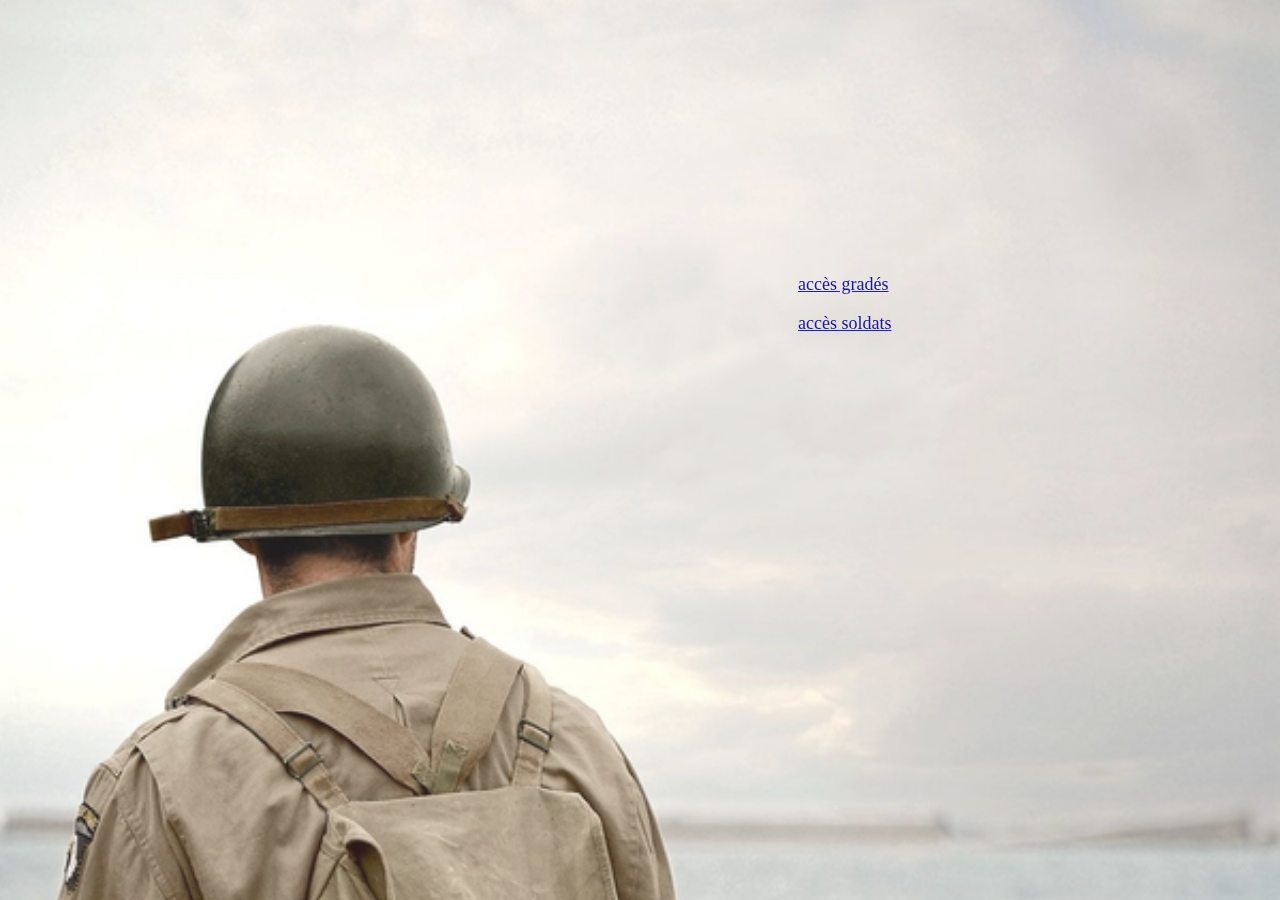
<file: index.html>
<!DOCTYPE html>
<html>
<head>
	<meta charset="utf-8">
	<title> 3PM 2021/2022</title>
	<link rel="stylesheet" type="text/css" href="style3PM.css">
</head>





<body>
	<img src="soldier.jpg" id="fondecran" class="fondecran" alt="/">
	<div id="carte">
<h1>Bienvenue dans la garnison soldat</h1><br>

	</div>

	<div id="menu">
		<a href="gradés.html"><p>accès gradés</p></a>
		<a href="trouffions.html"><p>accès soldats</p></a>
	</div>


</body>

</html>
</file>
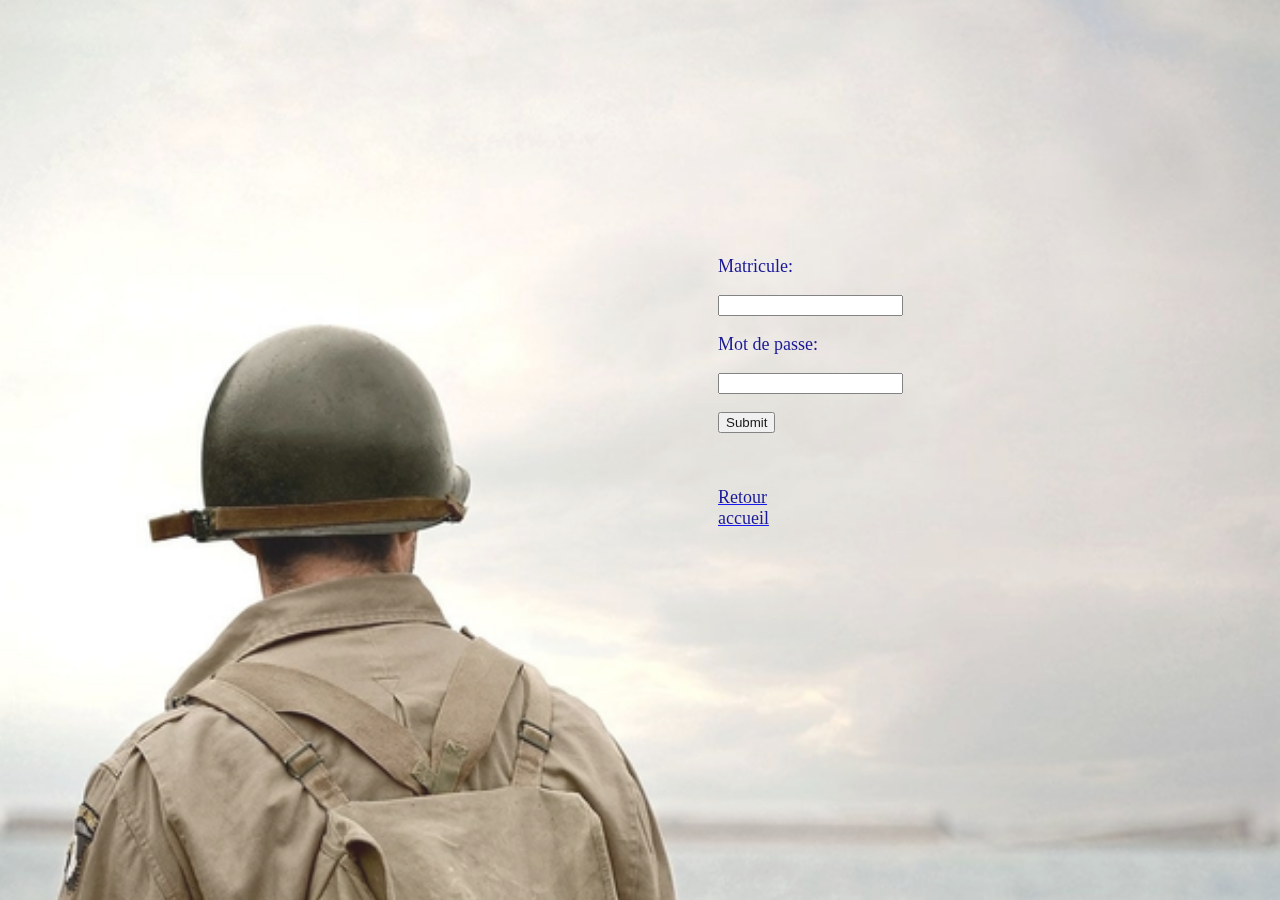
<file: gradés.html>
<!DOCTYPE html>
<html>
<head>
	<meta charset="utf-8">
	<title> 3PM 2021/2022</title>
	<link rel="stylesheet" type="text/css" href="style3PM.css">
</head>
<body>
		<img src="soldier.jpg" id="fondecran" class="fondecran" alt="/">
		<div id="carte">

			<a href="https://youtu.be/gRjTNK32tLc"><h1>Chef oui chef</h1></a>
		</div>

		<div id="identification">
			<form method="post" action="grades.php">
				<p>Matricule:</p><input type="text" name="Matricule">
				<p>Mot de passe:</p><input type="password" name="identification"><br><br>
				<input type="submit" name="valider"><br><br><br>
				<a href="index.html"><p>Retour accueil</p></a>
			</form>
		</div>

</body>
</html>
</file>
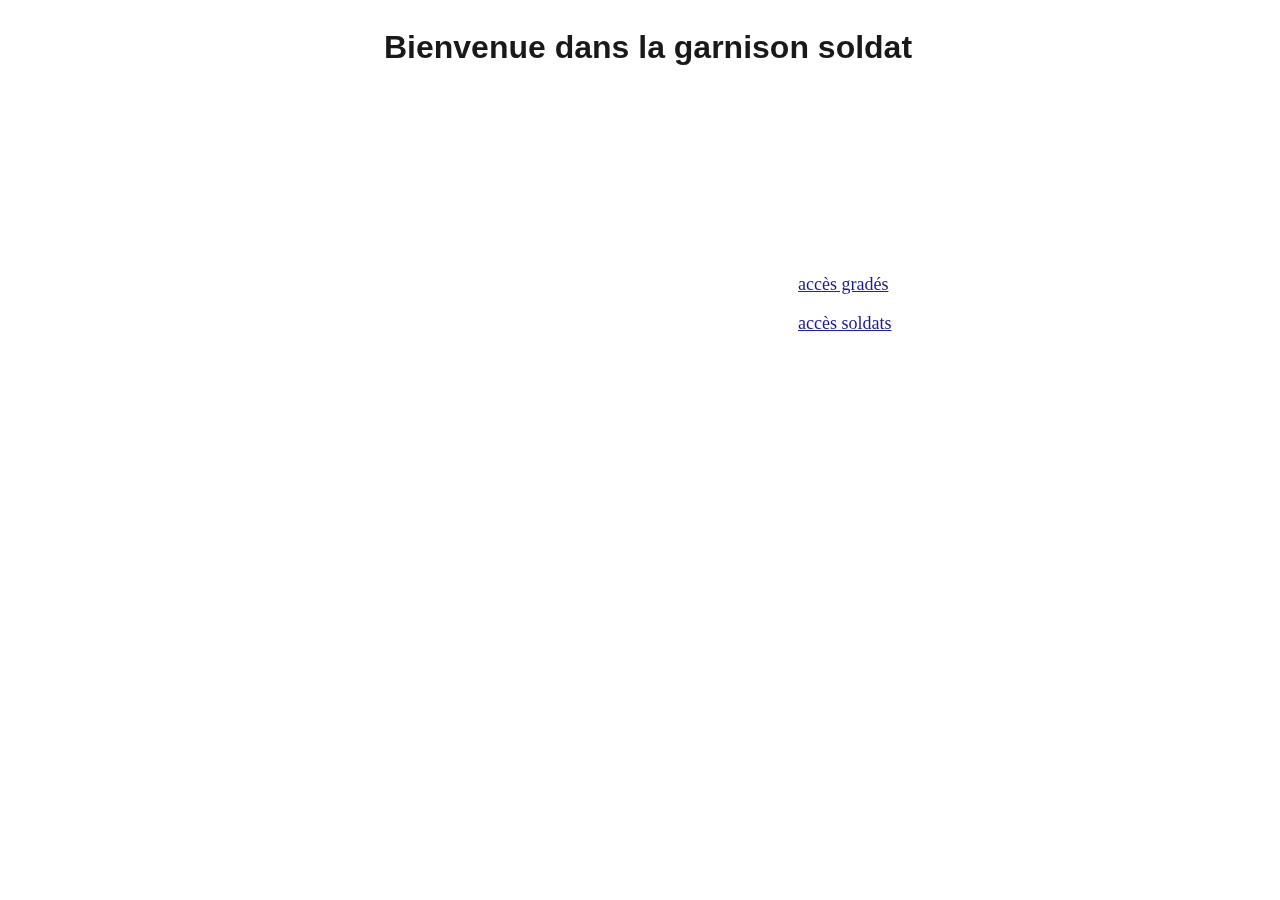
<file: index.html.html>
<!DOCTYPE html>
<html>
<head>
	<meta charset="utf-8">
	<title> 3PM 2021/2022</title>
	<link rel="stylesheet" type="text/css" href="style3PM.css">
</head>





<body>

	<div id="carte">
<h1>Bienvenue dans la garnison soldat</h1><br>

	</div>

	<div id="menu">
		<a href="gradés.html"><p>accès gradés</p></a>
		<a href="trouffions.html"><p>accès soldats</p></a>
	</div>


</body>

</html>
</file>
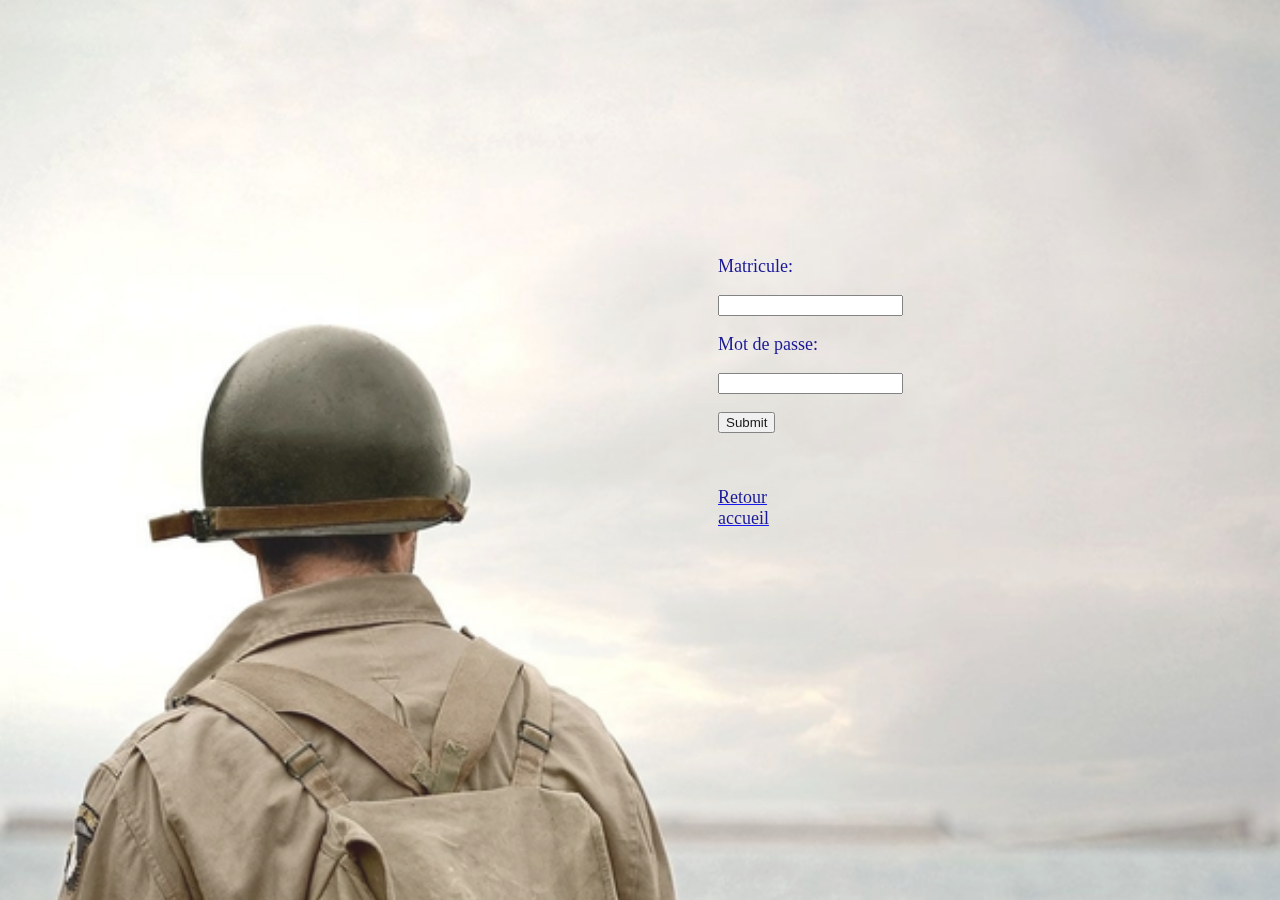
<file: trouffions.html>
<!DOCTYPE html>
<html>
<head>
	<meta charset="utf-8">
	<title> 3PM 2021/2022</title>
	<link rel="stylesheet" type="text/css" href="style3PM.css">
</head>
<body>
		<img src="soldier.jpg" id="fondecran" class="fondecran" alt="/">
		<div id="carte">

			<a href="https://youtu.be/gRjTNK32tLc" title="c'est dla bombe bébé" target="_blank"><h1>7ème Compagnie de transmissions</h1></a>
			
		</div>
		<div id="identification">
			<form method="post" action="grades.php">
				<p>Matricule:</p><input type="text" name="Matricule">
				<p>Mot de passe:</p><input type="password" name="identification"><br><br>
				<input type="submit" name="valider"><br><br><br>
				<a href="index.html"><p>Retour accueil</p></a>

			</form>
		</div>

</body>
</html>
</file>
<file: style3PM.css>
h1
{
	color : black;
	font-family: "comic sans ms", sans-serif;
}

body
{
	
	/*background-image: url("soldier.jpg");*/
	position: fixed;
	top: 0;
	left: 0;
	min-height: 100%;
	min-width: 100%;
	height: auto;
	background-attachment: fixed;
	background-repeat: no-repeat;
	background-position: center;
	opacity: 0.9;
}

#carte
{
	width: 600px;
	margin: 0 auto;
	/*background-color: white;*/
	/*background-image: url("3PMcie.jpg");*/
	text-align: center;
	align-content: center;
	opacity: 1;
}

#carte2
{
	width:  600px;
	margin:  0 auto;
	background-color: yellowgreen;
	text-align: left;
	align-content: center;


}
#menu
{
	position: relative;
	top: 150px;
	left: 200px ;
	width: 100px;
	margin: 0 auto;
	text-align: center;
	align-content: center;
}

#identification
{
	position: relative;
	top: 150px;
	left: 120px ;
	width: 100px;
	margin: 0 auto;
	text-align: left;
	align-content: center;
}
p
{
	color: darkblue;
	font-size: large;
	text-align: left;
}
#fondecran
{
	position: fixed;
	top: 0;
	left: 0;
	min-width: 100%;
	min-height: 100%;
	
}
</file>
